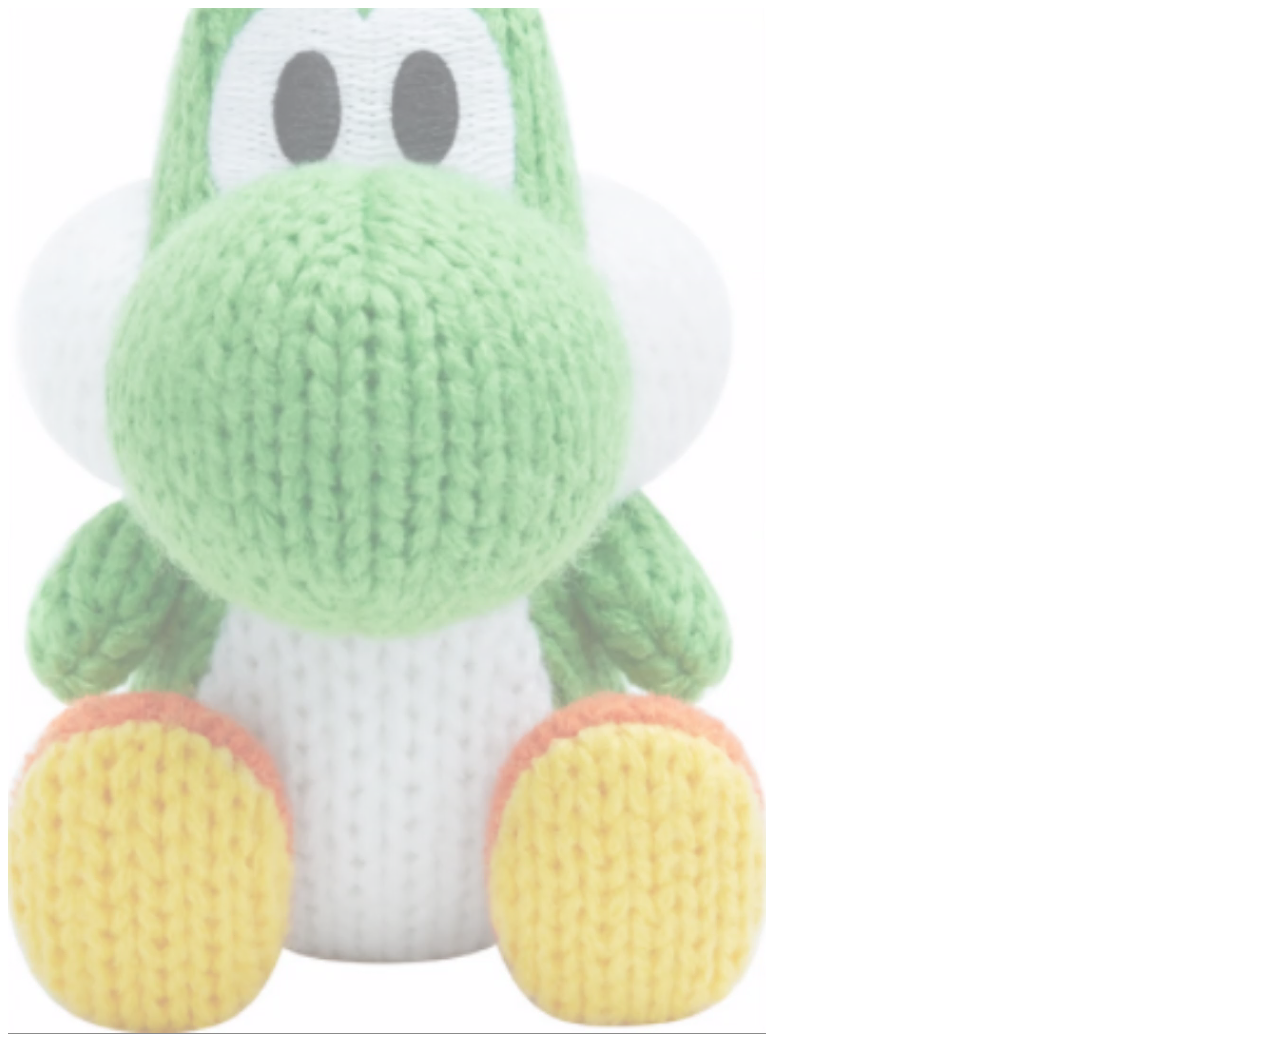
<file: CoolQuiz/index.html>
<!DOCTYPE html>
<html lang="en">
<head>
    <meta charset="UTF-8">
    <meta name="viewport" content="width=device-width, initial-scale=1.0">
    <title>Quiz of Champions</title>
    <link rel="stylesheet" href="style.css">
</head>

<body>
  <div class="parent">
    <div class="child"></div>
  </div>
    
  <!--<div id="animate-area"></div>
    <div id="quiz"></div>
    <button id="submit">Submit Quiz</button>
    <div id="results"></div>-->
<div>
    <script>
        (function(){
  function buildQuiz(){
    // variable to store the HTML output
    const output = [];

    // for each question...
    myQuestions.forEach(
      (currentQuestion, questionNumber) => {

        // variable to store the list of possible answers
        const answers = [];

        // and for each available answer...
        for(letter in currentQuestion.answers){

          // ...add an HTML radio button
          answers.push(
            `<label>
              <input type="radio" name="question${questionNumber}" value="${letter}">
              ${letter} :
              ${currentQuestion.answers[letter]}
            </label>`
          );
        }

        // add this question and its answers to the output
        output.push(
          `<div class="question"> ${currentQuestion.question} </div>
          <div class="answers"> ${answers.join('')} </div>`
        );
      }
    );

    // finally combine our output list into one string of HTML and put it on the page
    quizContainer.innerHTML = output.join('');
  }

  function showResults(){

    // gather answer containers from our quiz
    const answerContainers = quizContainer.querySelectorAll('.answers');

    // keep track of user's answers
    let numCorrect = 0;

    // for each question...
    myQuestions.forEach( (currentQuestion, questionNumber) => {

      // find selected answer
      const answerContainer = answerContainers[questionNumber];
      const selector = `input[name=question${questionNumber}]:checked`;
      const userAnswer = (answerContainer.querySelector(selector) || {}).value;

      // if answer is correct
      if(userAnswer === currentQuestion.correctAnswer){
        // add to the number of correct answers
        numCorrect++;

        // color the answers green
        answerContainers[questionNumber].style.color = 'lightgreen';
      }
      // if answer is wrong or blank
      else{
        // color the answers red
        answerContainers[questionNumber].style.color = 'red';
      }
    });

    // show number of correct answers out of total
    resultsContainer.innerHTML = `${numCorrect} out of ${myQuestions.length}`;
  }

  const quizContainer = document.getElementById('quiz');
  const resultsContainer = document.getElementById('results');
  const submitButton = document.getElementById('submit');
  const myQuestions = [
            {
                question: "What is 42?",
                    answers: {
                        a: "Donkey Kong",
                        b: "Frederick Engels",
                        c: "Is Sword/Shield good?"
                    },
                    correctAnswer: "c"
            },
        {
                question: "Bob Ross * 2?",
                    answers: {
                        a: "*3",
                        b: "Papyrus D&D Mini",
                        c: "Xochitl Tortilla Chips",
                        d: "All of the above"
                    },
                    correctAnswer: "c"
            },
        {
                question: "Trampoline?",
                    answers: {
                        a: "Yes",
                        b: "Big Boi",
                        c: "Quantum Mechanics"
                    },
    correctAnswer: "c"
  }
];

    
  // Kick things off
  buildQuiz();

  // Event listeners
  submitButton.addEventListener('click', showResults);
})();
    </script>
    </div>
    
</body>
</html>
</file>
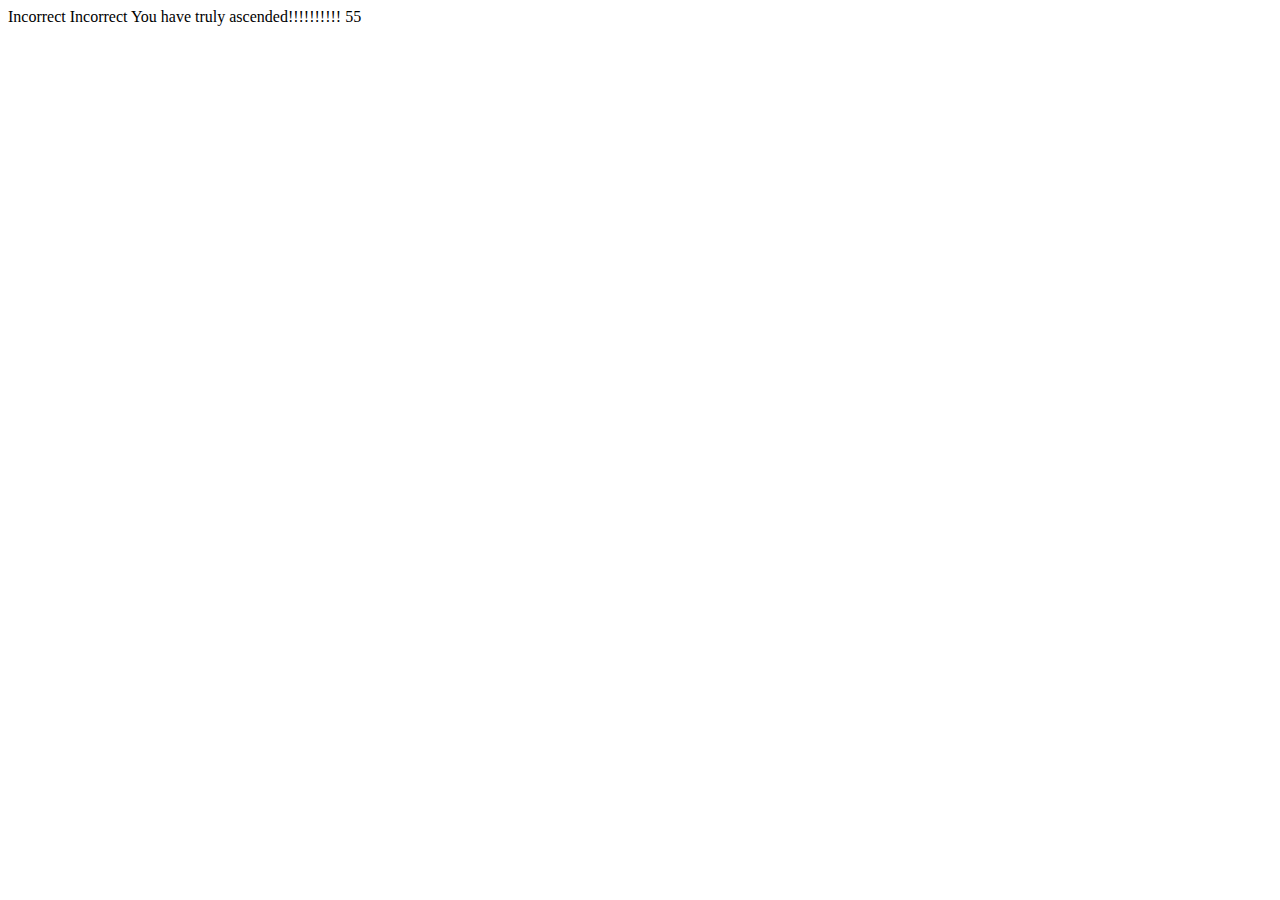
<file: iS dAT bOI sTILL tHING/index.html>
<!DOCTYPE html>
<html lang="en">
<head>
    <meta charset="UTF-8">
    <meta name="viewport" content="width=device-width, initial-scale=1.0">
    <title>Document</title>
</head>
<body>
    
    <script type="text/javascript">

       var score = 0; 
       var answer1 = prompt("Does Kronk shift?", "Y/N");

       if (answer1 == "Y") {
           document.write("Correct\n");
           score += 7;
       } else {
            document.write("Incorrect\n");
       }

       var answer2 = prompt("Is Wingdings the best font?", "Y/N");

       if (answer2 == "Y") {
           document.write("Correct\n");
           score += 7;
       } else {
            document.write("Incorrect\n");
       }

       var answer3 = prompt("Trampoline?", "Yes, No, or Big Boi");

       if (answer3 == "Y" || answer3 == "Big Boi") {
           document.write("Correct, I guess\n");
           score += 7;
       } else if ("Quantum Mechanics") {
            document.write("You have truly ascended!!!!!!!!!!\n");
            score += 55;
       } else {
            document.write("Incorrect\n");
       }

       document.write(score);

    </script>

</body>
</html>
</file>
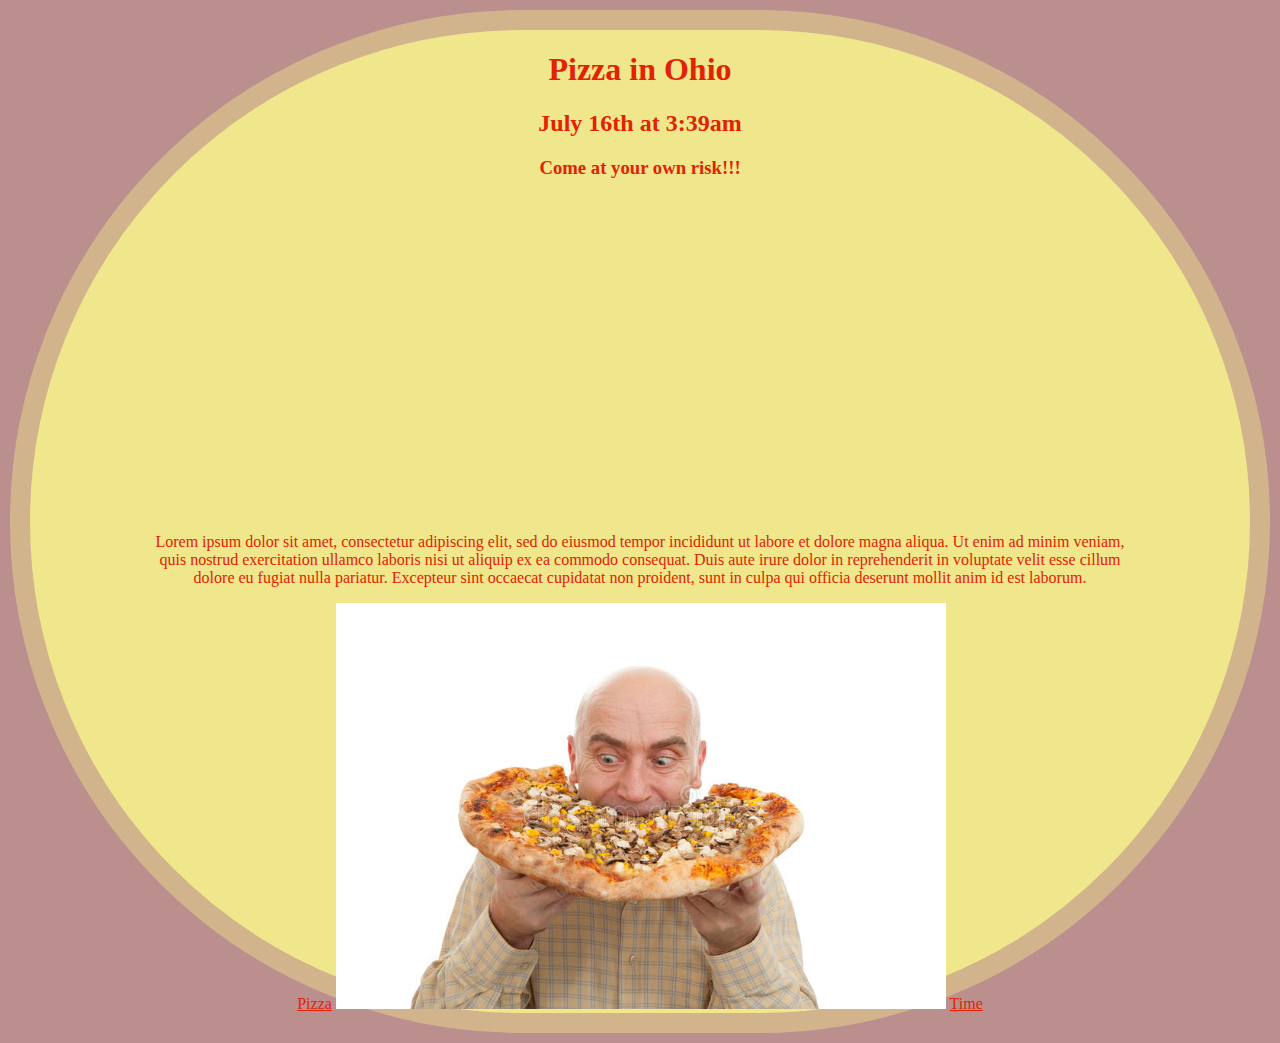
<file: Pizza in Ohio/testHelp.html>
<!DOCTYPE html>

<html>

  <head>
    <style>
      html {
        text-align: center;
        background-color: #BC8F8F
;
      }
      body {
        border: 20px #D2B48C;
        border-style: solid;
        border-radius: 1000px;
        margin: 10px;
        background-color:#F0E68C;
        color: #e12301;
        font-family: comic sans MS;
        }
      p {
        padding-left: 10%;
        padding-right: 10%;
      }
      a {
        color: #e12301;
      }
    </style>
     
    <title>Pizza in Ohio</title>

  </head>

  <body>
    <h1>Pizza in Ohio</h1>
    <h2>July 16th at 3:39am</h2>
    <h3>Come at your own risk!!!</h3>
    <iframe width="560" height="315" src="https://www.youtube.com/embed/2Vrp0QKGRGQ" frameborder="0" allow="accelerometer; autoplay; encrypted-media; gyroscope; picture-in-picture" allowfullscreen></iframe>



    <p>Lorem ipsum dolor sit amet, consectetur adipiscing elit, sed do eiusmod tempor incididunt ut labore et dolore magna aliqua. Ut enim ad minim veniam, quis nostrud exercitation ullamco laboris nisi ut aliquip ex ea commodo consequat. Duis aute irure dolor in reprehenderit in voluptate velit esse cillum dolore eu fugiat nulla pariatur. Excepteur sint occaecat cupidatat non proident, sunt in culpa qui officia deserunt mollit anim id est laborum.</p>
    <a href="www.papajohns.com">Pizza</a>
    <img src="man-eat-pizza-22065895.jpg" alt="Pizza Boy" width="50%">
    <a href="https://youtu.be/lpvT-Fciu-4">Time</a>
  </body>

</html>
</file>
<file: CoolQuiz/style.css>
.parent {
	width: 758px;
	height: 1026px;
}

.child {
	width: 100%;
	height: 100%;
	background-image: url(BEEG_YOSH.png);
	opacity: 50%;
	background-position: center;
	background-size: cover;
	transition: all 2s;
	text-align: center;

}

.parent:hover .child,
.parent:focus .child {
	transform: scale(10);
}

.child::before {
	content: "";
	display: none;
	height: 100%;
	width: 100%;
	position: center;
	top: 0;
	left: 0;
	text-align: center;
}

.parent:hover .child:before,
.parent:focus .child:before {
	display: block;
}

span {
	position: center;
	text-align: center;
}

.parent:hover span,
.parent:focus span {
	display: block;
}

body{
	font-size: 20px;
	font-family: sans-serif;
	color: #333;

}

@keyframes animatedBackground {
	from {
	  background-position: 0 0;
	}
	to {
	  background-position: 100% 0;
	}
  }
  #animate-area {
	width: 600px;
	height: 1026px;
	background-image:  url('BEEG_YOSH.png');
	background-position: 0px 0px;
	background-repeat: repeat-x;
	animation: animatedBackground 10s linear infinite alternate;
  }
.question{
	font-weight: 600;
}
.answers {
  margin-bottom: 20px;
}
.answers label{
  display: block;
}
#submit{
	font-family: sans-serif;
	font-size: 20px;
	background-color: #279;
	color: #fff;
	border: 0px;
	border-radius: 3px;
	padding: 20px;
	cursor: pointer;
	margin-bottom: 20px;
}
#submit:hover{
	background-color: #38a;
}
</file>
